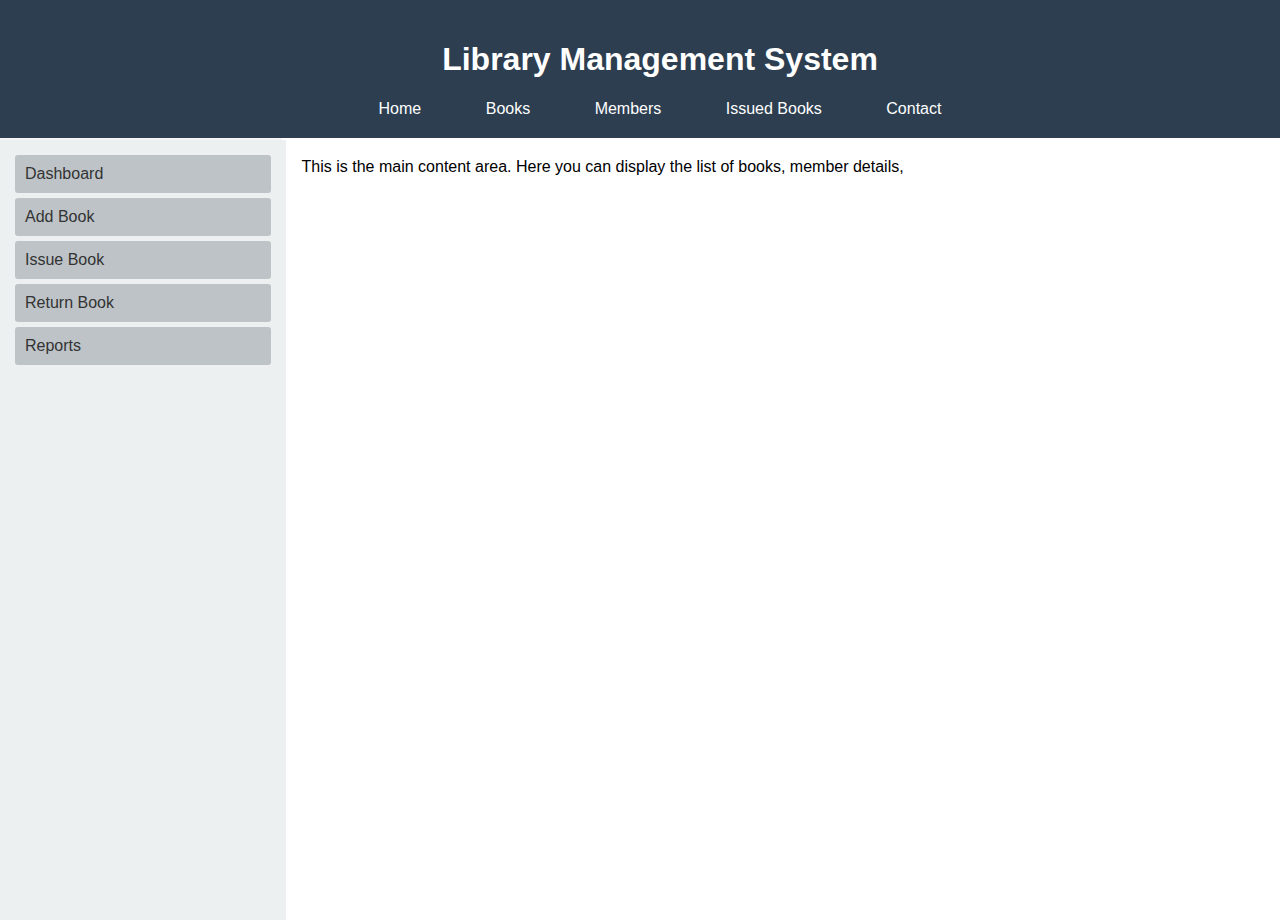
<file: index.html>
<!DOCTYPE html>
<html lang="en">
<head>
    <meta charset="UTF-8">
    <meta name="viewport" content="width=device-width, initial-scale=1.0">
    <title>Library Management System</title>
    <style>
        /* Basic Styles */
        body {
            font-family: Arial, sans-serif;
            margin: 0;
            padding: 0;
            background-color: #f4f4f4;
        }

        /* Header */
        .header {
            background-color: #2c3e50;
            color: white;
            text-align: center;
            padding: 20px;
            position: fixed;
            top: 0;
            width: 100%;
            z-index: 1000;
        }

        /* Navigation Bar */
        .nav {
            display: inline-block;
            margin: 0 15px;
        }

        .nav a {
            color: white;
            text-decoration: none;
            padding: 8px 15px;
        }

        .nav a:hover {
            background-color: #34495e;
            border-radius: 5px;
        }

        /* Sidebar */
        .sidebar {
            float: left;
            width: 20%;
            background-color: #ecf0f1;
            padding: 15px;
            margin-top: 70px; /* To avoid overlap with fixed header */
            height: 100vh; /* Full height */
            position: fixed;
        }

        .sidebar a {
            display: block;
            padding: 10px;
            color: #333;
            text-decoration: none;
            margin-bottom: 5px;
            background-color: #bdc3c7;
            border-radius: 3px;
        }

        .sidebar a:hover {
            background-color: #95a5a6;
        }

        /* Main Content Area */
        .content {
            margin-left: 22%;
            padding: 20px;
            margin-top: 70px; /* To avoid overlap with fixed header */
            background-color: #ffffff;
            min-height: 90vh; /* Ensure content area is taller than the viewport */
        }

        /* Footer */
        .footer {
            clear: both;
            background-color: #2c3e50;
            color: white;
            text-align: center;
            padding: 10px;
            margin-top: 20px;
            position: relative;
        }
    </style>
</head>
<body>
    <!-- Header -->
    <div class="header">
        <h1>Library Management System</h1>
        <div class="nav"><a href="./index.html" target="_blank">Home</a></div>
        <div class="nav"><a href="./books.html" target="_blank">Books</a></div>
        <div class="nav"><a href="./members.html"target="_blank" >Members</a></div>
        <div class="nav"><a href="./issued.html">Issued Books</a></div>
        <div class="nav"><a href="./contact.html">Contact</a></div>
    </div>
    
    <!-- Sidebar -->
    <div class="sidebar">
        <a href="#dashboard">Dashboard</a>
        <a href="#addBook">Add Book</a>
        <a href="#issueBook">Issue Book</a>
        <a href="#returnBook">Return Book</a>
        <a href="#reports">Reports</a>
    </div>
    
    <!-- Main Content Area -->
    <div class="content">
        <h2>Welcome to the Library Management System</h2>
        <p>This is the main content area. Here you can display the list of books, member details,
</file>
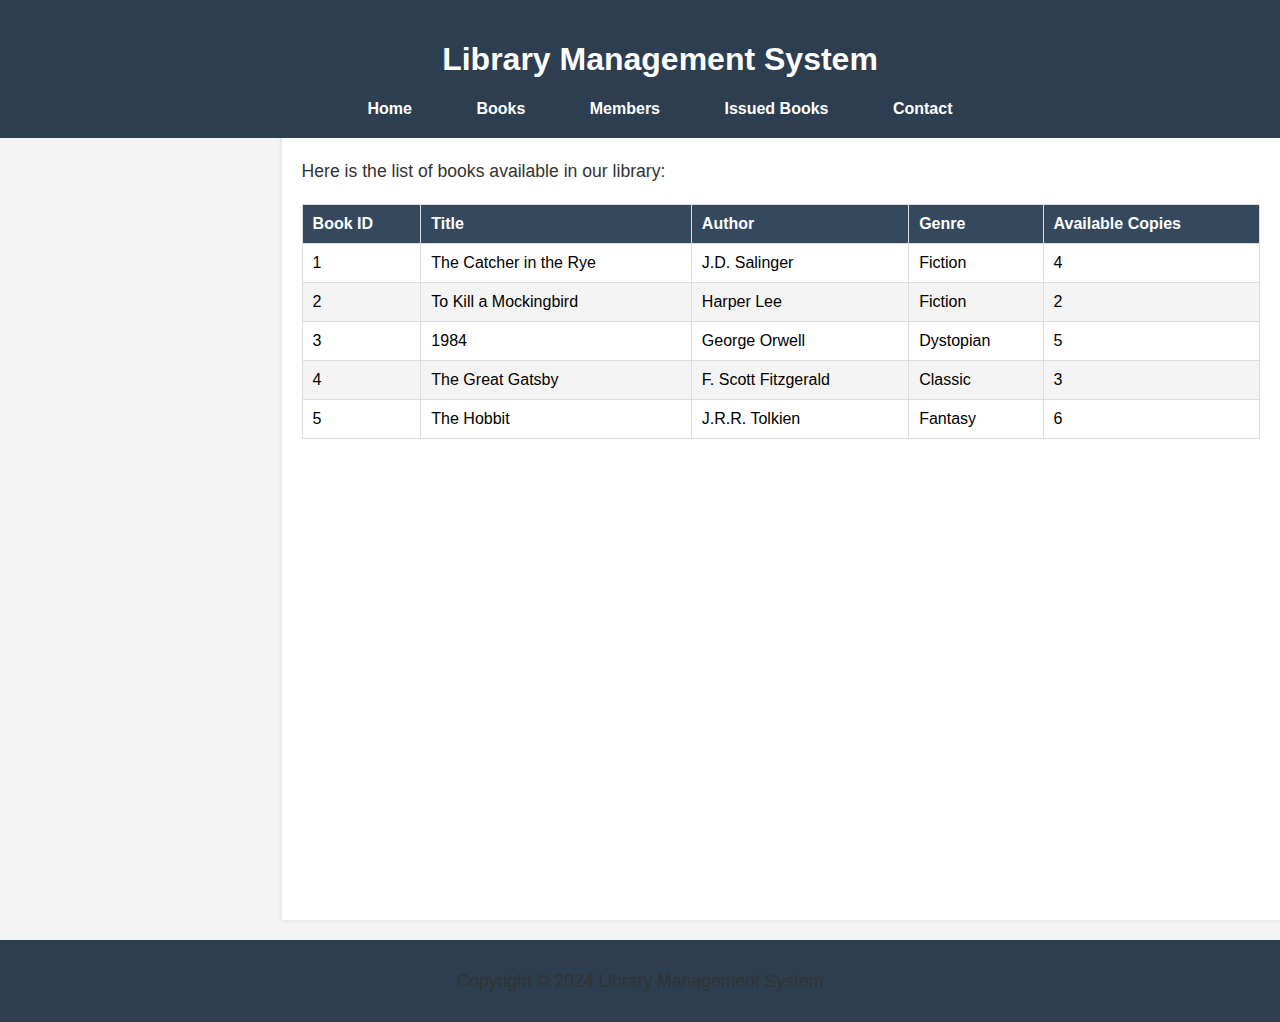
<file: books.html>
<!DOCTYPE html>
<html lang="en">
<head>
    <meta charset="UTF-8">
    <meta name="viewport" content="width=device-width, initial-scale=1.0">
    <title>Books - Library Management System</title>
    <link rel="stylesheet" href="styles.css"> <!-- Link to common CSS file -->
</head>
<body>

    <!-- Header -->
    <div class="header">
        <h1>Library Management System</h1>
                <div class="nav"><a href="./index.html" target="_blank">Home</a></div>
        <div class="nav"><a href="./books.html" target="_blank">Books</a></div>
        <div class="nav"><a href="./members.html"target="_blank" >Members</a></div>
        <div class="nav"><a href="./issued.html">Issued Books</a></div>
        <div class="nav"><a href="./contact.html">Contact</a></div>
    </div>

    <!-- Main Content Area -->
    <div class="content">
        <h2>Available Books</h2>
        <p>Here is the list of books available in our library:</p>

        <table border="1" cellpadding="10" cellspacing="0">
            <thead>
                <tr>
                    <th>Book ID</th>
                    <th>Title</th>
                    <th>Author</th>
                    <th>Genre</th>
                    <th>Available Copies</th>
                </tr>
            </thead>
            <tbody>
                <tr>
                    <td>1</td>
                    <td>The Catcher in the Rye</td>
                    <td>J.D. Salinger</td>
                    <td>Fiction</td>
                    <td>4</td>
                </tr>
                <tr>
                    <td>2</td>
                    <td>To Kill a Mockingbird</td>
                    <td>Harper Lee</td>
                    <td>Fiction</td>
                    <td>2</td>
                </tr>
                <tr>
                    <td>3</td>
                    <td>1984</td>
                    <td>George Orwell</td>
                    <td>Dystopian</td>
                    <td>5</td>
                </tr>
                <tr>
                    <td>4</td>
                    <td>The Great Gatsby</td>
                    <td>F. Scott Fitzgerald</td>
                    <td>Classic</td>
                    <td>3</td>
                </tr>
                <tr>
                    <td>5</td>
                    <td>The Hobbit</td>
                    <td>J.R.R. Tolkien</td>
                    <td>Fantasy</td>
                    <td>6</td>
                </tr>
            </tbody>
        </table>
    </div>

    <!-- Footer -->
    <div class="footer">
        <p>Copyright © 2024 Library Management System</p>
    </div>

</body>
</html>
</file>
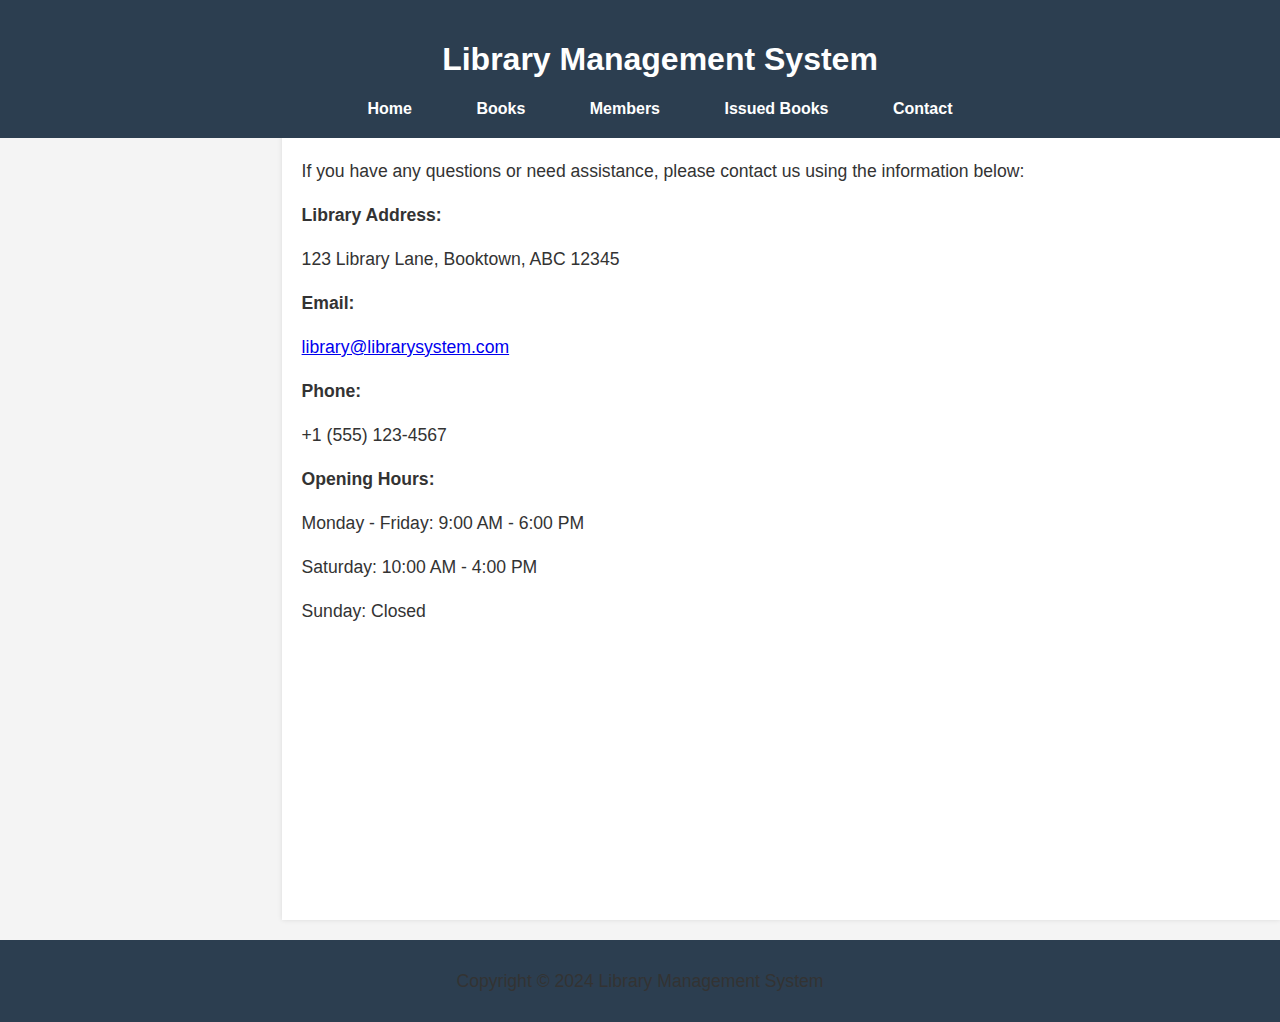
<file: contact.html>
<!DOCTYPE html>
<html lang="en">
<head>
    <meta charset="UTF-8">
    <meta name="viewport" content="width=device-width, initial-scale=1.0">
    <title>Contact - Library Management System</title>
    <link rel="stylesheet" href="styles.css"> <!-- Link to common CSS file -->
</head>
<body>

    <!-- Header -->
    <div class="header">
        <h1>Library Management System</h1>
        
        <div class="nav"><a href="./index.html" target="_blank">Home</a></div>
        <div class="nav"><a href="./books.html" target="_blank">Books</a></div>
        <div class="nav"><a href="./members.html"target="_blank" >Members</a></div>
        <div class="nav"><a href="./issued.html">Issued Books</a></div>
        <div class="nav"><a href="./contact.html">Contact</a></div>
    </div>

    <!-- Main Content Area -->
    <div class="content">
        <h2>Contact Us</h2>
        <p>If you have any questions or need assistance, please contact us using the information below:</p>

        <p><strong>Library Address:</strong></p>
        <p>123 Library Lane, Booktown, ABC 12345</p>

        <p><strong>Email:</strong></p>
        <p><a href="mailto:library@librarysystem.com">library@librarysystem.com</a></p>

        <p><strong>Phone:</strong></p>
        <p>+1 (555) 123-4567</p>

        <p><strong>Opening Hours:</strong></p>
        <p>Monday - Friday: 9:00 AM - 6:00 PM</p>
        <p>Saturday: 10:00 AM - 4:00 PM</p>
        <p>Sunday: Closed</p>
    </div>

    <!-- Footer -->
    <div class="footer">
        <p>Copyright © 2024 Library Management System</p>
    </div>

</body>
</html>
</file>
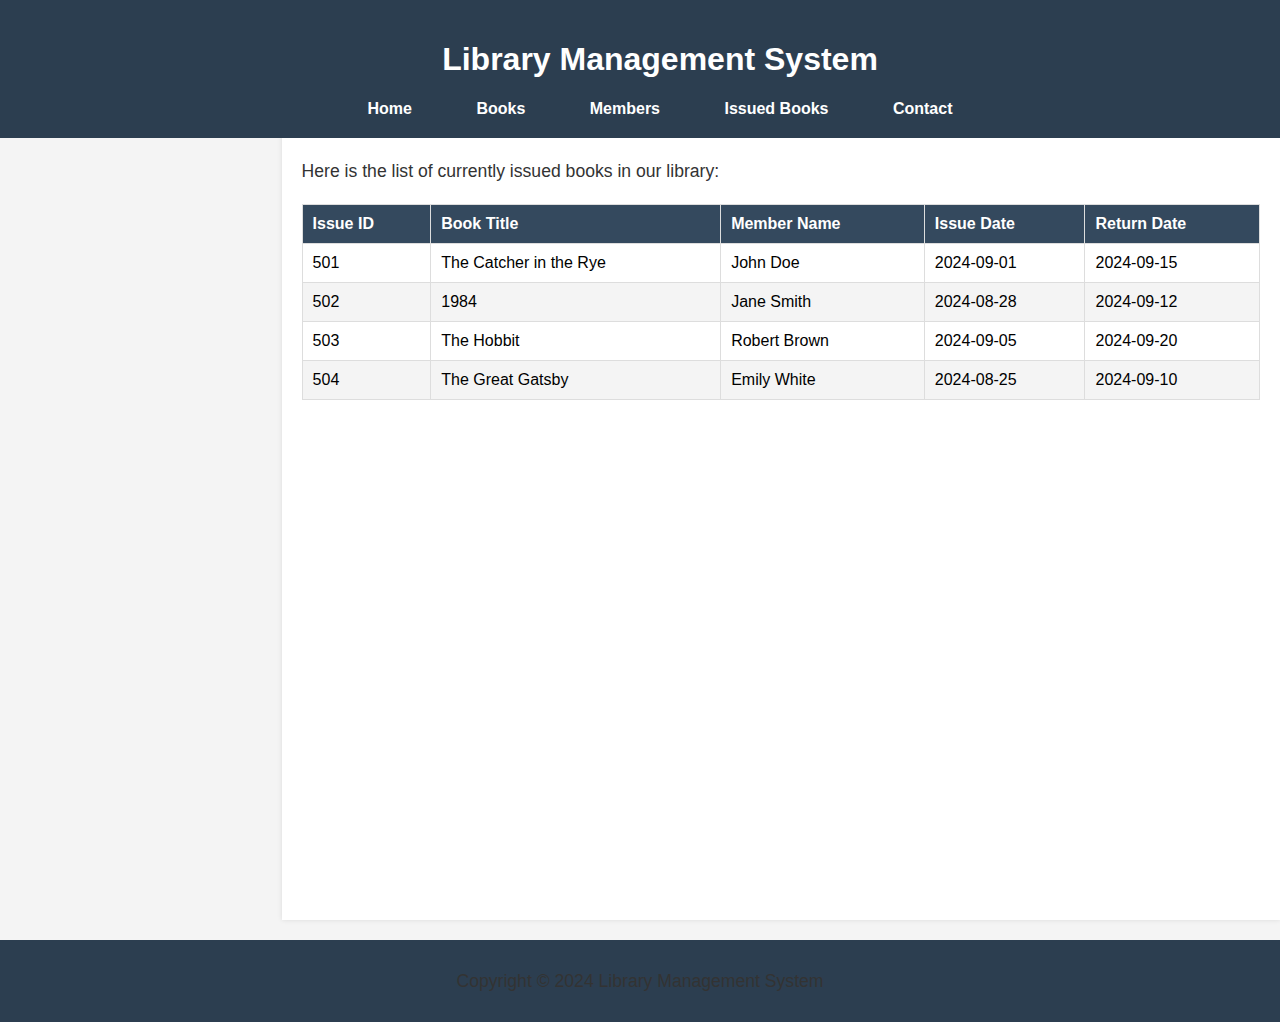
<file: issued.html>
<!DOCTYPE html>
<html lang="en">
<head>
    <meta charset="UTF-8">
    <meta name="viewport" content="width=device-width, initial-scale=1.0">
    <title>Issued Books - Library Management System</title>
    <link rel="stylesheet" href="styles.css"> <!-- Link to common CSS file -->
</head>
<body>

    <!-- Header -->
    <div class="header">
        <h1>Library Management System</h1>
        
        <div class="nav"><a href="./index.html" target="_blank">Home</a></div>
        <div class="nav"><a href="./books.html" target="_blank">Books</a></div>
        <div class="nav"><a href="./members.html"target="_blank" >Members</a></div>
        <div class="nav"><a href="./issued.html">Issued Books</a></div>
        <div class="nav"><a href="./contact.html">Contact</a></div>
    </div>

    <!-- Main Content Area -->
    <div class="content">
        <h2>Issued Books</h2>
        <p>Here is the list of currently issued books in our library:</p>

        <table border="1" cellpadding="10" cellspacing="0">
            <thead>
                <tr>
                    <th>Issue ID</th>
                    <th>Book Title</th>
                    <th>Member Name</th>
                    <th>Issue Date</th>
                    <th>Return Date</th>
                </tr>
            </thead>
            <tbody>
                <tr>
                    <td>501</td>
                    <td>The Catcher in the Rye</td>
                    <td>John Doe</td>
                    <td>2024-09-01</td>
                    <td>2024-09-15</td>
                </tr>
                <tr>
                    <td>502</td>
                    <td>1984</td>
                    <td>Jane Smith</td>
                    <td>2024-08-28</td>
                    <td>2024-09-12</td>
                </tr>
                <tr>
                    <td>503</td>
                    <td>The Hobbit</td>
                    <td>Robert Brown</td>
                    <td>2024-09-05</td>
                    <td>2024-09-20</td>
                </tr>
                <tr>
                    <td>504</td>
                    <td>The Great Gatsby</td>
                    <td>Emily White</td>
                    <td>2024-08-25</td>
                    <td>2024-09-10</td>
                </tr>
            </tbody>
        </table>
    </div>

    <!-- Footer -->
    <div class="footer">
        <p>Copyright © 2024 Library Management System</p>
    </div>

</body>
</html>
</file>
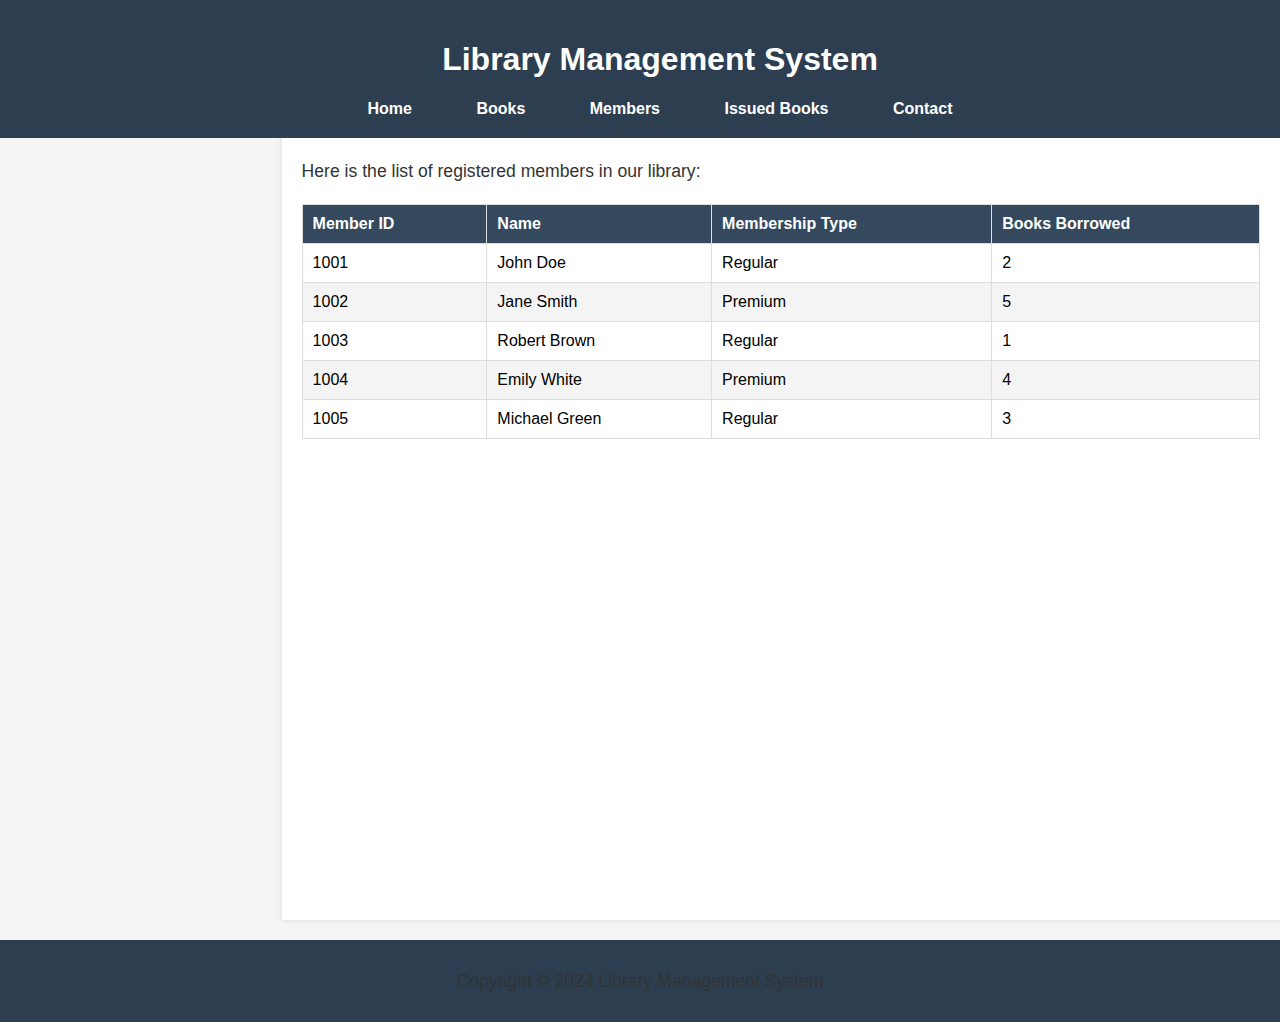
<file: members.html>
<!DOCTYPE html>
<html lang="en">
<head>
    <meta charset="UTF-8">
    <meta name="viewport" content="width=device-width, initial-scale=1.0">
    <title>Members - Library Management System</title>
    <link rel="stylesheet" href="styles.css"> <!-- Link to common CSS file -->
</head>
<body>

    <!-- Header -->
    <div class="header">
        <h1>Library Management System</h1>
        
        <div class="nav"><a href="./index.html" target="_blank">Home</a></div>
        <div class="nav"><a href="./books.html" target="_blank">Books</a></div>
        <div class="nav"><a href="./members.html"target="_blank" >Members</a></div>
        <div class="nav"><a href="./issued.html">Issued Books</a></div>
        <div class="nav"><a href="./contact.html">Contact</a></div>
    </div>

    <!-- Main Content Area -->
    <div class="content">
        <h2>Library Members</h2>
        <p>Here is the list of registered members in our library:</p>

        <table border="1" cellpadding="10" cellspacing="0">
            <thead>
                <tr>
                    <th>Member ID</th>
                    <th>Name</th>
                    <th>Membership Type</th>
                    <th>Books Borrowed</th>
                </tr>
            </thead>
            <tbody>
                <tr>
                    <td>1001</td>
                    <td>John Doe</td>
                    <td>Regular</td>
                    <td>2</td>
                </tr>
                <tr>
                    <td>1002</td>
                    <td>Jane Smith</td>
                    <td>Premium</td>
                    <td>5</td>
                </tr>
                <tr>
                    <td>1003</td>
                    <td>Robert Brown</td>
                    <td>Regular</td>
                    <td>1</td>
                </tr>
                <tr>
                    <td>1004</td>
                    <td>Emily White</td>
                    <td>Premium</td>
                    <td>4</td>
                </tr>
                <tr>
                    <td>1005</td>
                    <td>Michael Green</td>
                    <td>Regular</td>
                    <td>3</td>
                </tr>
            </tbody>
        </table>
    </div>

    <!-- Footer -->
    <div class="footer">
        <p>Copyright © 2024 Library Management System</p>
    </div>

</body>
</html>
</file>
<file: styles.css>
/* Basic Styles */
body {
    font-family: Arial, sans-serif;
    margin: 0;
    padding: 0;
    background-color: #f4f4f4;
}

/* Header */
.header {
    background-color: #2c3e50;
    color: white;
    text-align: center;
    padding: 20px;
    position: fixed;
    top: 0;
    width: 100%;
    z-index: 1000;
}

/* Navigation Links */
.nav {
    display: inline-block;
    margin: 0 15px;
}

.nav a {
    color: white;
    text-decoration: none;
    padding: 8px 15px;
    font-weight: bold;
}

.nav a:hover {
    background-color: #34495e;
    border-radius: 5px;
}

/* Sidebar */
.sidebar {
    float: left;
    width: 20%;
    background-color: #ecf0f1;
    padding: 15px;
    margin-top: 70px; /* To avoid overlap with fixed header */
    height: 100vh;
    position: fixed;
}

.sidebar a {
    display: block;
    padding: 10px;
    color: #333;
    text-decoration: none;
    margin-bottom: 5px;
    background-color: #bdc3c7;
    border-radius: 3px;
}

.sidebar a:hover {
    background-color: #95a5a6;
}

/* Main Content Area */
.content {
    margin-left: 22%;
    padding: 20px;
    margin-top: 70px; /* To avoid overlap with fixed header */
    background-color: #ffffff;
    min-height: 90vh; /* Ensure content area is taller than the viewport */
    box-shadow: 0px 0px 5px rgba(0, 0, 0, 0.1);
}

h2 {
    color: #2c3e50;
}

p {
    font-size: 1.1em;
    line-height: 1.5em;
    color: #333;
}

/* Tables */
table {
    width: 100%;
    border-collapse: collapse;
    margin-top: 20px;
}

table th, table td {
    padding: 10px;
    text-align: left;
    border: 1px solid #ddd;
}

table th {
    background-color: #34495e;
    color: white;
}

table tr:nth-child(even) {
    background-color: #f4f4f4;
}

/* Footer */
.footer {
    clear: both;
    background-color: #2c3e50;
    color: white;
    text-align: center;
    padding: 10px;
    margin-top: 20px;
    position: relative;
}

/* Additional Styles for Issued Books Page */
.issued-header {
    color: #2980b9;
    font-weight: bold;
}

/* Contact Page Styles */
.contact-info {
    margin-top: 20px;
}

.contact-info p {
    margin: 10px 0;
}

.contact-info a {
    color: #2980b9;
    text-decoration: none;
}

.contact-info a:hover {
    text-decoration: underline;
}
</file>
